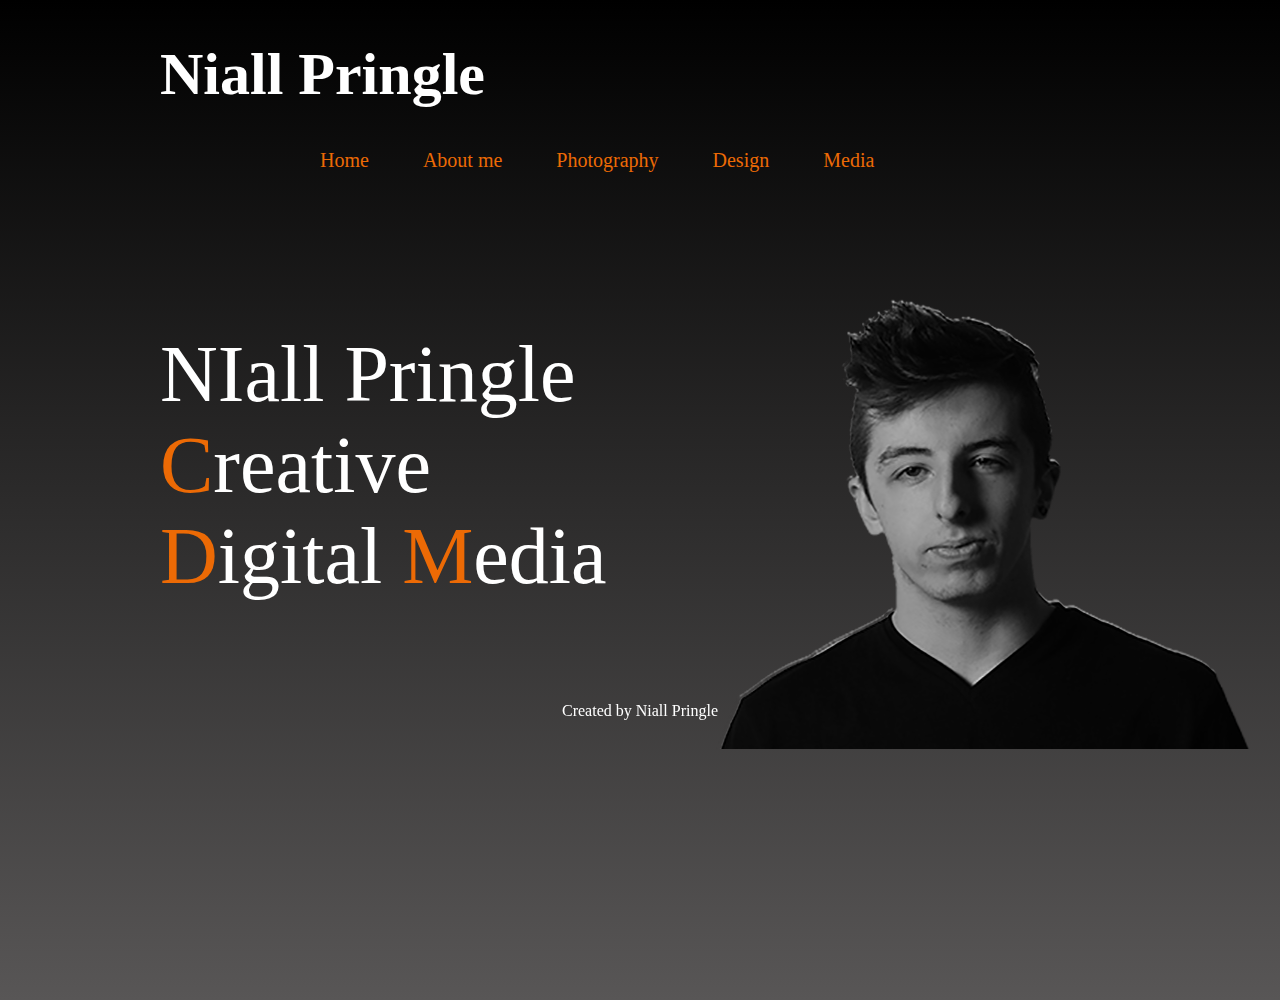
<file: index.html>
<!doctype html>
<html>
<head>
<link rel="stylesheet" type="text/css" href="style.css">
<meta charset="utf-8">
<title>My Portfolio</title>
</head>

<body>
<header> <a href="index.html"><h1 class="niallpringle"> Niall Pringle </h1> </a>
    <nav>
    	<ul>
        	<li><a href="index.html">Home</a></li>
            <li><a href="about.html">About me</a></li>
            <li><a href="photography.html">Photography</a></li>
            <li><a href="design.html">Design</a></li>
            <li><a href="media.html">Media</a></li>
        </ul>
   </nav>
   </header>

<div id="home">
	<div id="home_text">
		<p id="niall_pringle"> NIall Pringle
        <br> <span>C</span>reative <span>D</span>igital <span>M</span>edia</p>
		
   	</div>


		<div id="home_image">
        	<img src="images/niall.png" alt="profile image of niall pringle">
        


</div>
</div>


<footer><p>Created by Niall Pringle</p> </footer>

</body>

	
</html>
</file>
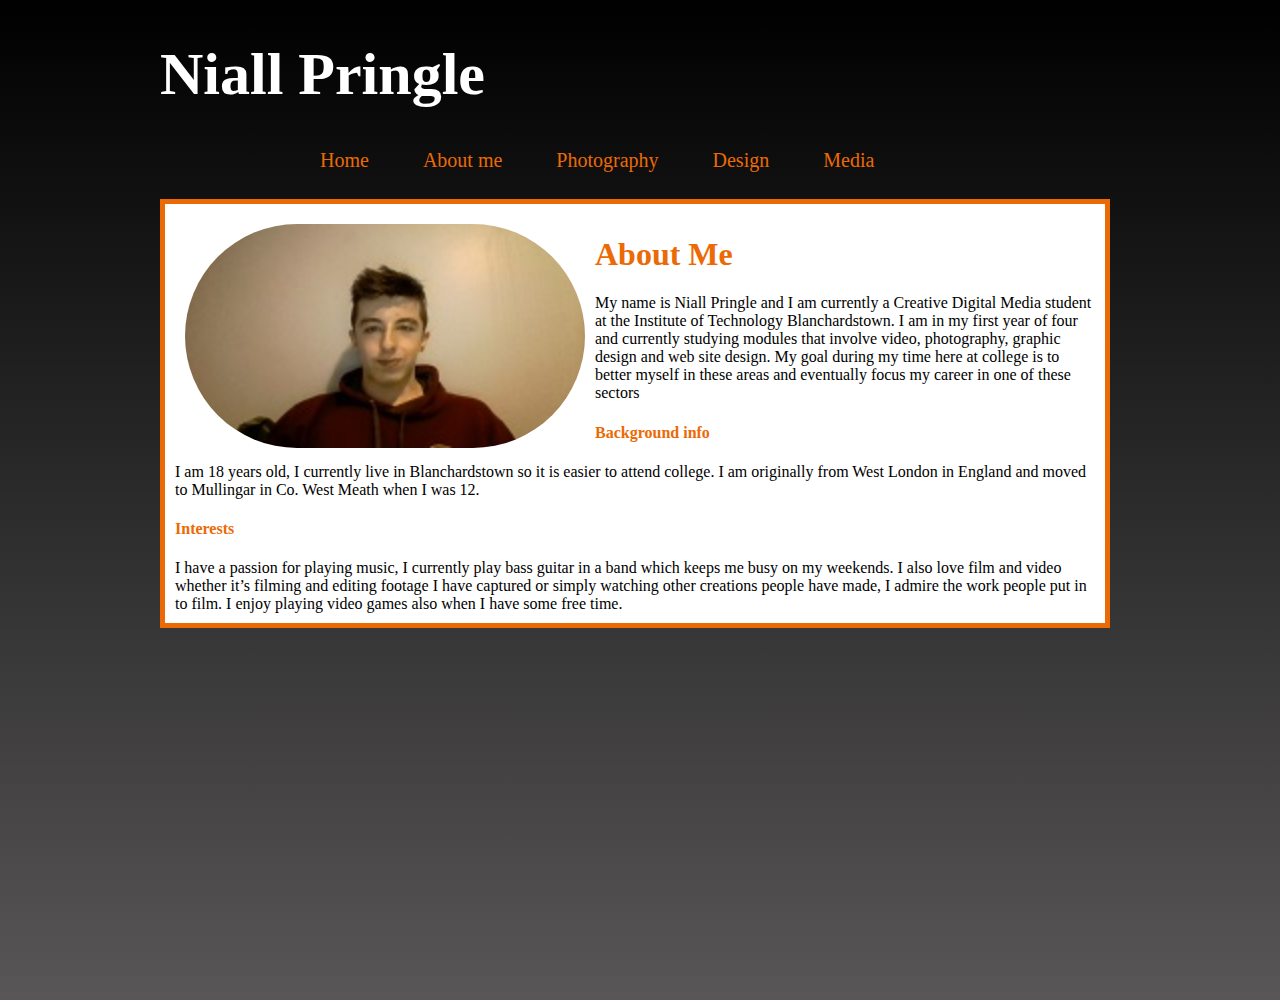
<file: about.html>
<!doctype html>
<html>
<head>

<link rel="stylesheet" type="text/css" href="style.css">
<meta charset="utf-8">
<title>About Me</title>
</head>

<body>

   <header> <a href="index.html"><h1 class="niallpringle"> Niall Pringle </h1>  </a> </header>
    
    <nav>
    	<ul>
        	<li><a href="index.html">Home</a></li>
            <li><a href="about.html">About me</a></li>
            <li><a href="photography.html">Photography</a></li>
            <li><a href="design.html">Design</a></li>
            <li><a href="media.html">Media</a></li>
        </ul>
   </nav>
   
   <div id="about">
   	<img id="round" src="images/selfie.JPG" alt="picture of niall pringle"> <h1> About Me</h1>
    My name is Niall Pringle and I am currently a Creative Digital Media student at the Institute of Technology Blanchardstown. I am in my first year of four and currently studying modules that involve video, photography, graphic design and web site design. My goal during my time here at college is to better myself in these areas and eventually focus my career in one of these sectors 
<h4> Background info </h4>
I am 18 years old, I currently live in Blanchardstown so it is easier to attend college. I am originally from West London in England and moved to Mullingar in Co. West Meath when I was 12.
<h4> Interests</h4>
I have a passion for playing music, I currently play bass guitar in a band which keeps me busy on my weekends. I also love film and video whether it’s filming and editing footage I have captured or simply watching other creations people have made, I admire the work people put in to film. I enjoy playing video games also when I have some free time.

   
   </div>
   <footer><p>Created by Niall Pringle</p> </footer>
   
</body>
</html>
</file>
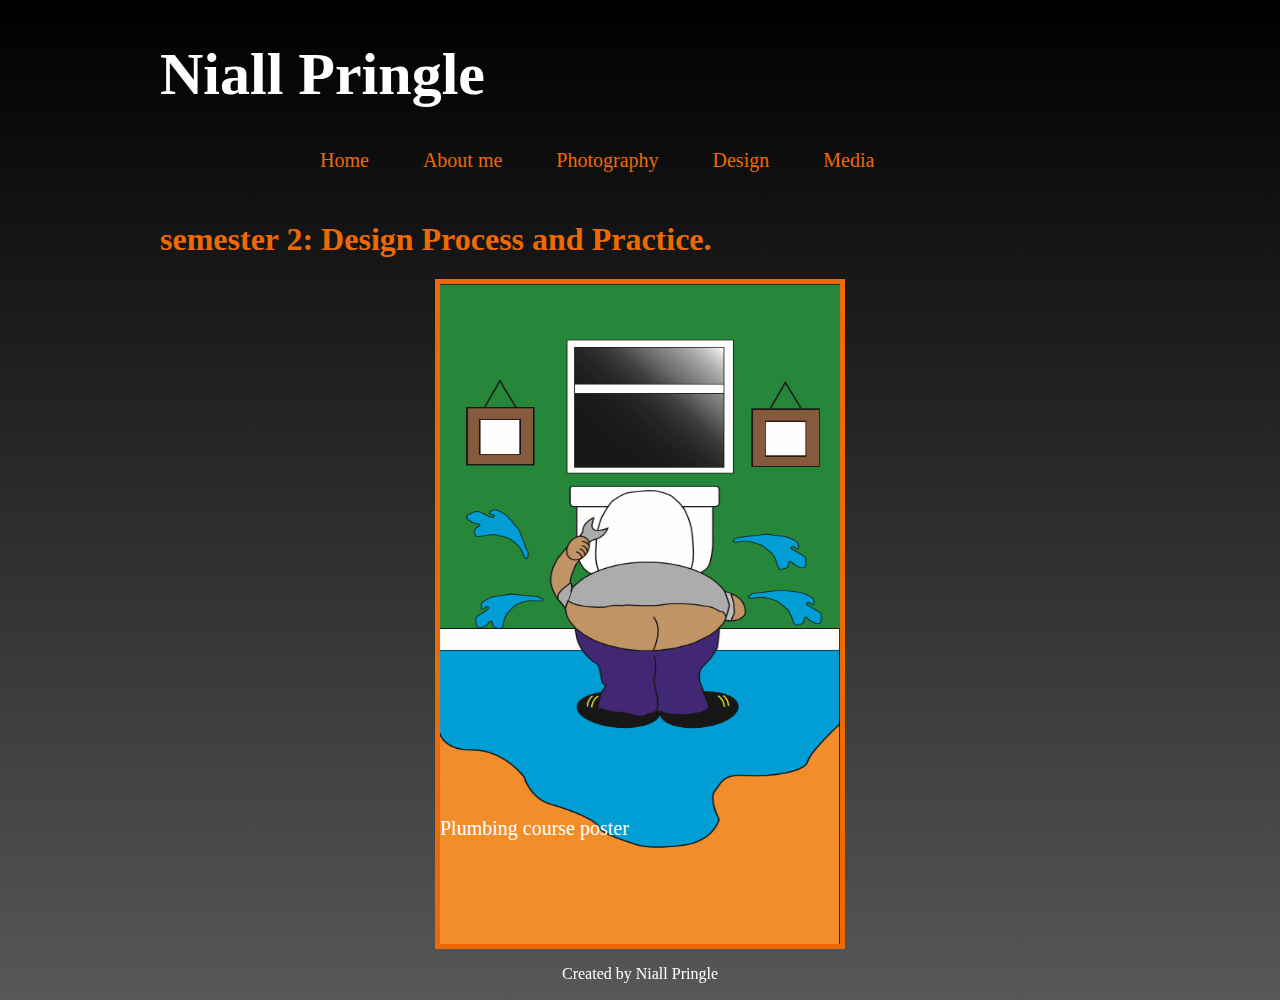
<file: design.html>
<!doctype html>
<html>
<head>
<meta charset="utf-8">
<title>Design</title>
<link rel="stylesheet" type="text/css" href="style.css"> 
</head>

<body>
  <header> <a href="index.html"><h1 class="niallpringle"> Niall Pringle </h1> </a>
    
    <nav>
    	<ul>
        	<li><a href="index.html">Home</a></li>
            <li><a href="about.html">About me</a></li>
            <li><a href="photography.html">Photography</a></li>
            <li><a href="design.html">Design</a></li>
            <li><a href="media.html">Media</a></li>
        </ul>
   </nav>
   </header>
   <h1> semester 2: Design Process and Practice.</h1>
   	<div id="poster">
    	<p> Plumbing course poster </p>
    	<img src="images/poster.PNG" alt="design poster">
    </div>

<footer><p>Created by Niall Pringle</p> </footer>
</body>

</html>
</file>
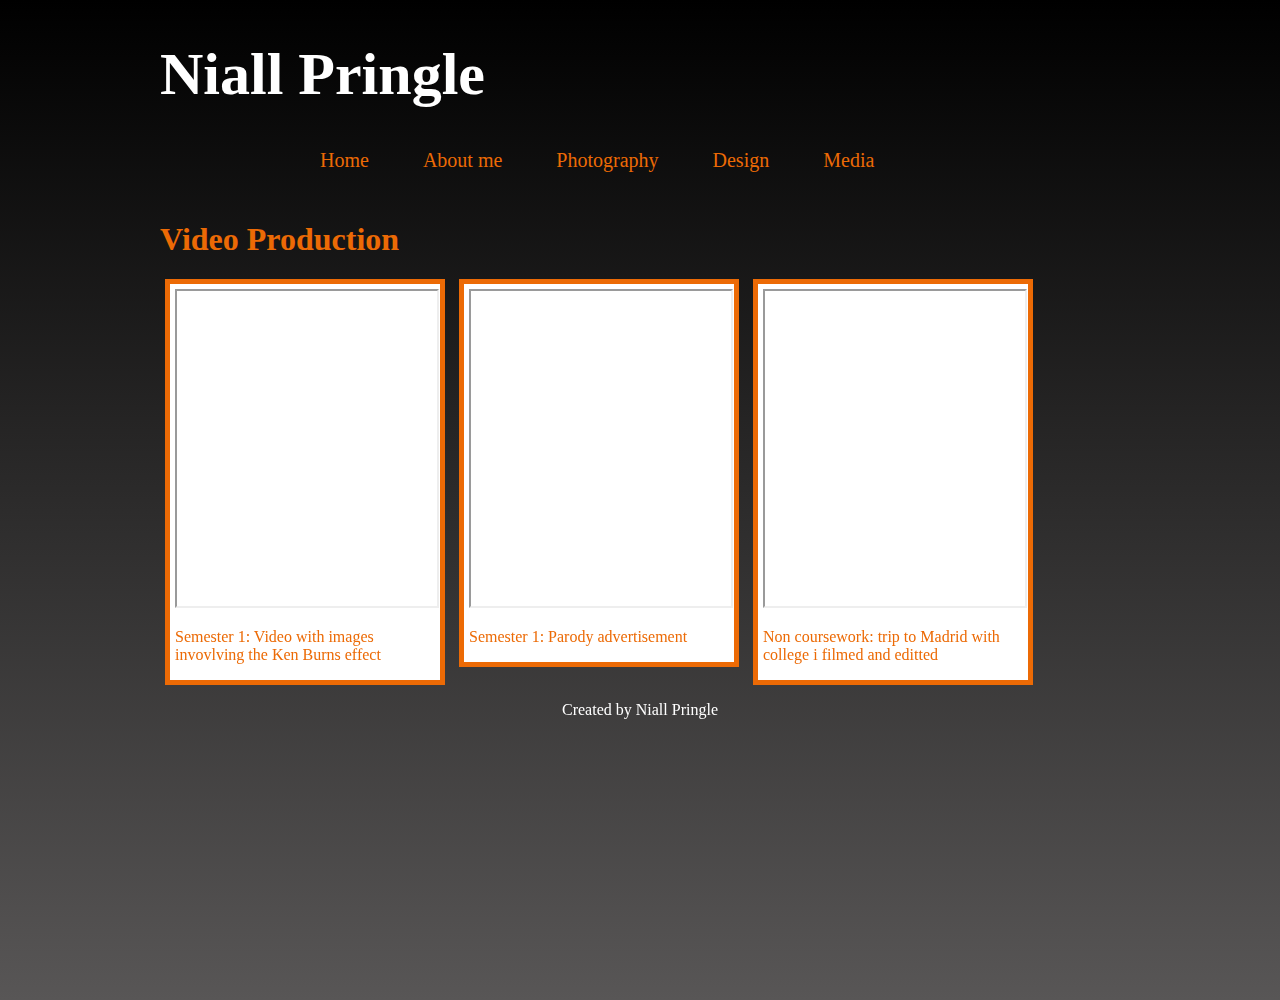
<file: media.html>
<!doctype html>
<html>
<head>
<meta charset="utf-8">
<title>My Media</title>
<link href="style.css" rel="stylesheet" type="text/css">
</head>

<body>

    <header> <a href="index.html"><h1 class="niallpringle"> Niall Pringle </h1> </a>
    
    <nav>
    	<ul>
        	<li><a href="index.html">Home</a></li>
            <li><a href="about.html">About me</a></li>
            <li><a href="photography.html">Photography</a></li>
            <li><a href="design.html">Design</a></li>
            <li><a href="media.html">Media</a></li>
        </ul>
   </nav>
   </header>
   
   <h1> Video Production </h1>
  <div class="media">
   		<div class="videos"> <iframe width="260" height="315" src="https://www.youtube.com/embed/IeeNvjRr9To"  allowfullscreen></iframe> <p>Semester 1: Video with images invovlving the Ken Burns effect</p>  </div>
        
        <div class="videos">  <iframe width="260" height="315" src="https://www.youtube.com/embed/uYk0N9RuclM"  allowfullscreen></iframe> <p> Semester 1: Parody advertisement</p> </div>
            
        <div class="videos"> <iframe width="260" height="315" src="https://www.youtube.com/embed/bdjjvMziQwA"  allowfullscreen></iframe> <p> Non coursework: trip to Madrid with college i filmed and editted</p></div>
        
 </div>       
      <footer><p>Created by Niall Pringle</p> </footer>
</body>
</html>
</file>
<file: style.css>
@charset "utf-8";
/* CSS Document */

*{
	font-family:century gothic;
}

body{	margin:auto;
	height:960px;
	width:960px;

	background-image:linear-gradient(to top, #585656, #000000)
}

header{
	width: 906px;

}
	
	
.niallpringle{
	

	color:white;
	font-size:60px;
	font-family:century gothic;
	}
	
	 .niallpringle:hover{
		color:#EC6A05;
	}


nav{
	
	margin-left:120px;
	
	height:50px;
	
}



li{
	text-decoration:none;
	display:inline;
	padding-right: 50px;
	font-size:20px;
	font-family:century gothic;
}

a{
	text-decoration:none;
color:#EC6A05;

}

a:hover{
	color:#FFFFFF;
}
	
	
#home{
	margin-top:50px;
	width:1100px;
}

#home_text{
	width:450px;
	display:inline-block;
}

#home_image{
	margin-top:50px;
	
	float:right;
	}
	
#niall_pringle{
	float:left;
	color:#FFFFFF;
	font-family:century gothic;
	font-size: 80px;
	padding:0px;
}

#digital_media{
color:#FFFFFF;
	font-family:century gothic;
	font-size: 40px;
	clear:left;
}

span{
	color:#EC6A05
}

#logos{
	height:400px;
	width:960px;
	
}

#camera{
	margin-right:190px;
}

footer{
	height:50px;
	width:960px;
	position: fixed;
	text-align:center;
}

footer p{
	color:#FFFFFF;
}

#about{
	position:fixed;
	padding:10px;
	width:920px;
	border: 5px solid #EC6A05 ;
	background-color:#FFFFFF;
}

#round{
	width:400px;
border-radius:150px;
float:left;
padding:10px;
	
}
	h1{
		color:#EC6A05;
	}
	
	h4{
		color:#EC6A05;
	}
	
	.media{
		width:960px;
		
	}
	
	.videos{
		width:260px;
		display:inline-block;
		margin-left:5px;
		margin-right:5px;
		padding-left:5px;
		padding-right:5px;
		padding-top:5px;
		vertical-align:top;
		color:#EC6A05;
		border: 5px solid #EC6A05;
		background-color:#FFFFFF;
		
	}
	
	.photos{
		width:440px;
		display:inline-block;
		z-index:-1;
	border:5px solid #EC6A05;	
	margin-top:5px;
	margin-bottom:5px;


}

#poster{
	height:660px;
	margin:auto;
	width:400px;
	border:5px solid #EC6A05 ;
	margin-top:10px;
}

#poster img{
	height: 660px;
	width:400px;
	z-index:-1
}

#poster p {
	z-index:1;
	font-size:20px;
	color:#FFFFFF;
	position:absolute;
	bottom:40px;
	
}
</file>
